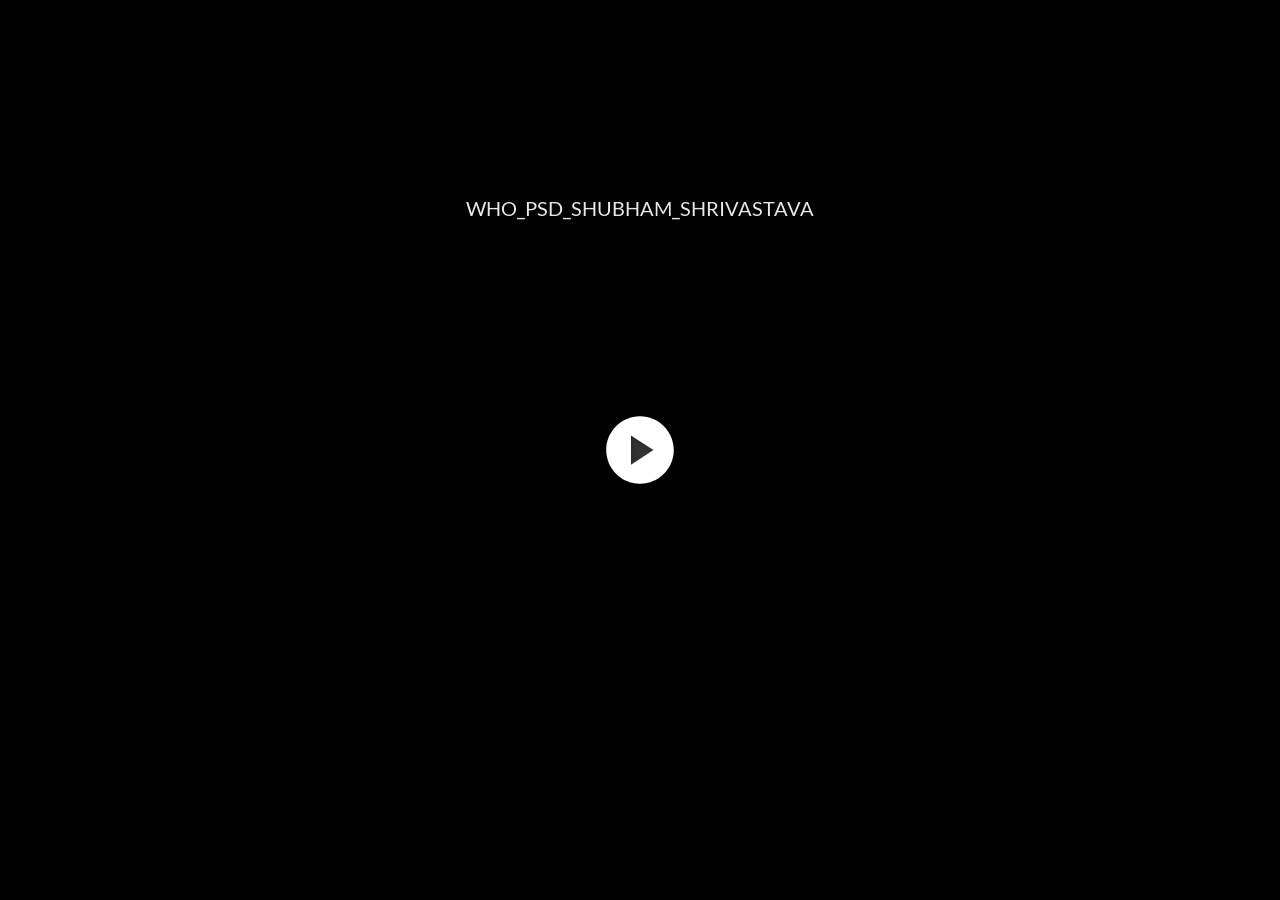
<file: index.html>
<!DOCTYPE html>
<html lang="en-US">
<head>
  <meta charset="utf-8">
  <!-- Created using Storyline 360 - http://www.articulate.com  -->
  <!-- version: 3.50.24832.0 -->
  <title>WHO_PSD_SHUBHAM_SHRIVASTAVA</title>
  <meta http-equiv="x-ua-compatible" content="IE=edge" />
  <meta name="viewport" content="width=device-width, initial-scale=1.0, user-scalable=no, shrink-to-fit=no, minimal-ui" />
  <meta name="apple-mobile-web-app-capable" content="yes" />
  <style>
    html, body { height: 100%; padding: 0; margin: 0 }
    #app { height: 100%; width: 100%; }
  </style>
  
  <script>window.THREE = { };</script>
</head>
<body style="background: #282828" class="cs-HTML theme-unified">
  <!-- 360 -->
  <script>!function(e){function n(e,i){return e.test(i)}function i(e){var i=e||navigator.userAgent,o=i.split("[FBAN");if(void 0!==o[1]&&(i=o[0]),this.apple={phone:n(t,i),ipod:n(d,i),tablet:!n(t,i)&&n(s,i),device:n(t,i)||n(d,i)||n(s,i)},this.amazon={phone:n(h,i),tablet:!n(h,i)&&n(a,i),device:n(h,i)||n(a,i)},this.android={phone:n(h,i)||n(b,i),tablet:!n(h,i)&&!n(b,i)&&(n(a,i)||n(r,i)),device:n(h,i)||n(a,i)||n(b,i)||n(r,i)},this.windows={phone:n(l,i),tablet:n(p,i),device:n(l,i)||n(p,i)},this.other={blackberry:n(f,i),blackberry10:n(u,i),opera:n(c,i),firefox:n(A,i),chrome:n(w,i),device:n(f,i)||n(u,i)||n(c,i)||n(A,i)||n(w,i)},this.seven_inch=n(v,i),this.any=this.apple.device||this.android.device||this.windows.device||this.other.device||this.seven_inch,this.phone=this.apple.phone||this.android.phone||this.windows.phone,this.tablet=this.apple.tablet||this.android.tablet||this.windows.tablet,"undefined"==typeof window)return this}function o(){var e=new i;return e.Class=i,e}var t=/iPhone/i,d=/iPod/i,s=/iPad/i,b=/(?=.*\bAndroid\b)(?=.*\bMobile\b)/i,r=/Android/i,h=/(?=.*\bAndroid\b)(?=.*\bSD4930UR\b)/i,a=/(?=.*\bAndroid\b)(?=.*\b(?:KFOT|KFTT|KFJWI|KFJWA|KFSOWI|KFTHWI|KFTHWA|KFAPWI|KFAPWA|KFARWI|KFASWI|KFSAWI|KFSAWA)\b)/i,l=/IEMobile/i,p=/(?=.*\bWindows\b)(?=.*\bARM\b)/i,f=/BlackBerry/i,u=/BB10/i,c=/Opera Mini/i,w=/(CriOS|Chrome)(?=.*\bMobile\b)/i,A=/(?=.*\bFirefox\b)(?=.*\bMobile\b)/i,v=new RegExp("(?:Nexus 7|BNTV250|Kindle Fire|Silk|GT-P1000)","i");"undefined"!=typeof module&&module.exports&&"undefined"==typeof window?module.exports=i:"undefined"!=typeof module&&module.exports&&"undefined"!=typeof window?module.exports=o():"function"==typeof define&&define.amd?define("isMobile",[],e.isMobile=o()):e.isMobile=o()}(this);
    window.isMobile.apple.tablet = window.isMobile.apple.tablet ||
      (navigator.platform === 'MacIntel' && navigator.maxTouchPoints > 1);
    window.isMobile.apple.device = window.isMobile.apple.device || window.isMobile.apple.tablet;
    window.isMobile.tablet = window.isMobile.tablet || window.isMobile.apple.tablet;
    window.isMobile.any = window.isMobile.any || window.isMobile.apple.tablet;
  </script>

  <div id="focus-sink" aria-hidden="true" tabIndex="-1"></div>

  <div id="preso"></div>
  <script>
    window.DS = {};
    window.globals = {
      DATA_PATH_BASE: '',
      HAS_FRAME: true,
      HAS_SLIDE: true,

      lmsPresent: false,
      tinCanPresent: false,
      cmi5Present: false,
      aoSupport: false,
      scale: 'noscale',
      captureRc: false,
      browserSize: 'optimal',
      bgColor: '#282828',
      features: 'ModernPlayerRefresh,MultipleQuizTracking,TextStyleHyperlinks',
      themeName: 'unified',
      preloaderColor: '#FFFFFF',
      suppressAnalytics: false,
      productChannel: 'stable',
      publishSource: 'storyline',
      aid: 'aid|17ba5456-c6fc-4b98-a2d5-ddac1468d4b0',
      cid: 'fee791e7-aec6-406b-9f7c-eaf74ddaefac',
      playerVersion: '3.50.24832.0',
      maxIosVideoElements: 5,

      
      parseParams: function(qs) {
        if (window.globals.parsedParams != null) {
          return window.globals.parsedParams;
        }
        qs = (qs || window.location.search.substr(1)).split('+').join(' ');
        var params = {},
            tokens,
            re = /[?&]?([^=]+)=([^&]*)/g;

        while (tokens = re.exec(qs)) {
          params[decodeURIComponent(tokens[1]).trim()] =
            decodeURIComponent(tokens[2]).trim();
        }
        window.globals.parsedParams = params;
        return params;
      }

    };

    (function() {

      var classTypes = [ 'desktop', 'mobile', 'phone', 'tablet' ];

      var addDeviceClasses = function(prefix, testObj) {
        var curr, i;
        for (i = 0; i < classTypes.length; i++) {
          curr = classTypes[i];
          if (testObj[curr]) {
            document.body.classList.add(prefix + curr);
          }
        }
      };

      var params = window.globals.parseParams(),
          isDevicePreview = params.devicepreview === '1',
          isPhoneOverride = params.deviceType === 'phone' || (isDevicePreview && params.phone == '1'),
          isTabletOverride = (params.deviceType === 'tablet' || isDevicePreview) && !isPhoneOverride,
          isMobileOverride = isPhoneOverride || isTabletOverride;

      var deviceView = {
        desktop: !window.isMobile.any && !isMobileOverride,
        mobile: window.isMobile.any || isMobileOverride,
        phone: isPhoneOverride || (window.isMobile.phone && !isTabletOverride),
        tablet: isTabletOverride || window.isMobile.tablet
      };

      window.globals.deviceView = deviceView;
      window.isMobile.desktop = !window.isMobile.any;
      window.isMobile.mobile = window.isMobile.any;

      addDeviceClasses('view-', deviceView);

    })();
  </script>
  
  <script src='story_content/user.js' type=text/javascript></script>
  <div class="slide-loader"></div>

  <script type="text/javascript">
    var doc = document, loader = doc.body.querySelector('.slide-loader'); [ 1, 2, 3 ].forEach(function(n) { var d = doc.createElement('div'); d.style.backgroundColor = window.globals.preloaderColor; d.classList.add('mobile-loader-dot'); d.classList.add('dot' + n); loader.appendChild(d); });
  </script>

  <div class="mobile-load-title-overlay" style="display: none">
    <div class="mobile-load-title">WHO_PSD_SHUBHAM_SHRIVASTAVA</div>
  </div>

  <div class="mobile-chrome-warning"></div>

  <script>
    
    if (window.autoSpider && window.vInterfaceObject) {
      document.querySelector('.mobile-load-title-overlay').style.display = 'none';
    }
  </script>

  

  <link rel="stylesheet" href="html5/data/css/output.min.css" data-noprefix />
</body>
<script src="html5/lib/scripts/bootstrapper.min.js"></script>
</html>
</file>
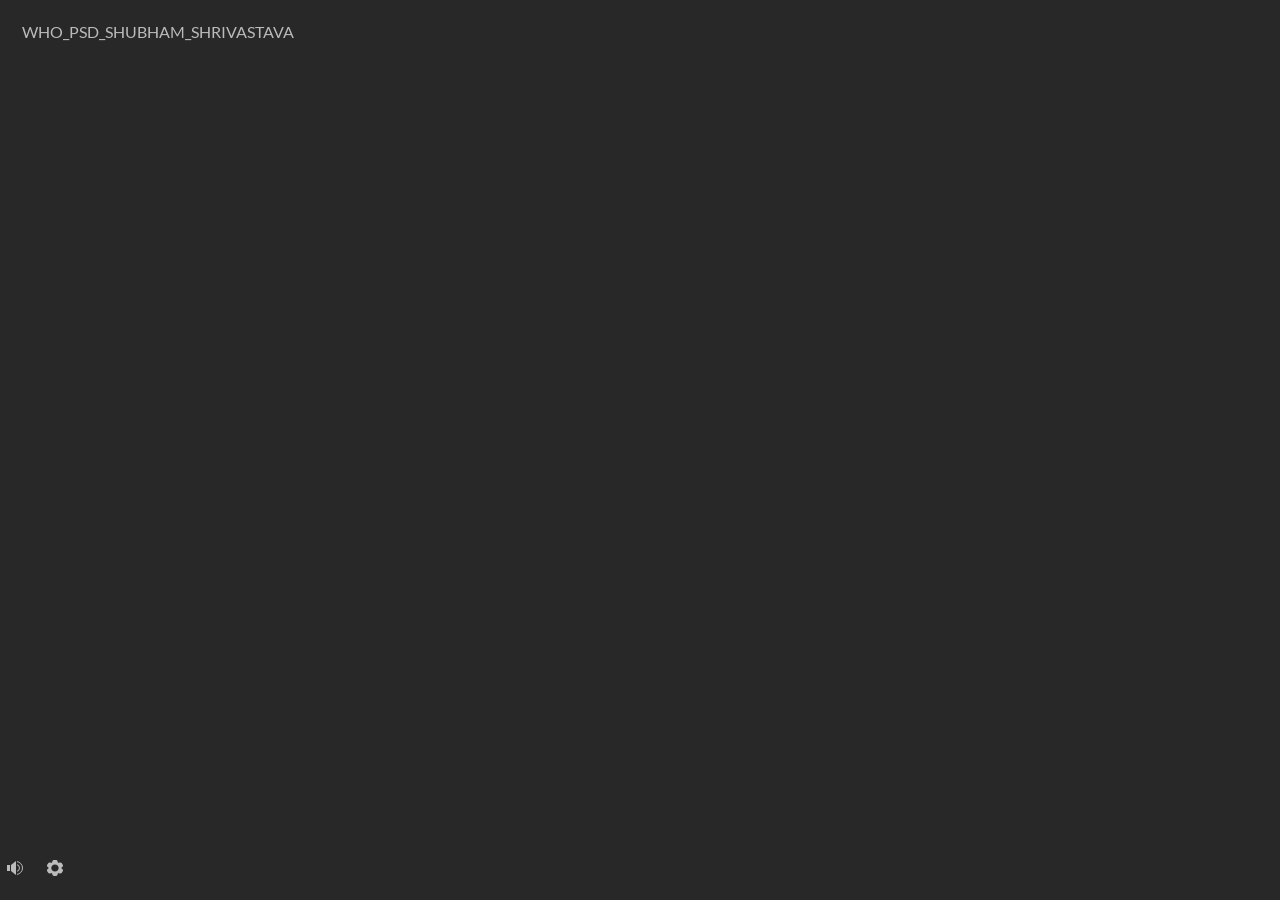
<file: index_lms.html>
<!DOCTYPE html>
<html lang="en-US">
<head>
  <meta charset="utf-8">
  <!-- Created using Storyline 360 - http://www.articulate.com  -->
  <!-- version: 3.50.24832.0 -->
  <title>WHO_PSD_SHUBHAM_SHRIVASTAVA</title>
  <meta http-equiv="x-ua-compatible" content="IE=edge" />
  <meta name="viewport" content="width=device-width, initial-scale=1.0, user-scalable=no, shrink-to-fit=no, minimal-ui" />
  <meta name="apple-mobile-web-app-capable" content="yes" />
  <style>
    html, body { height: 100%; padding: 0; margin: 0 }
    #app { height: 100%; width: 100%; }
  </style>
  <script src="lms/scormdriver.js" charset="utf-8"></script>
  <script>window.THREE = { };</script>
</head>
<body style="background: #282828" class="cs-HTML theme-unified">
  <!-- 360 -->
  <script>!function(e){function n(e,i){return e.test(i)}function i(e){var i=e||navigator.userAgent,o=i.split("[FBAN");if(void 0!==o[1]&&(i=o[0]),this.apple={phone:n(t,i),ipod:n(d,i),tablet:!n(t,i)&&n(s,i),device:n(t,i)||n(d,i)||n(s,i)},this.amazon={phone:n(h,i),tablet:!n(h,i)&&n(a,i),device:n(h,i)||n(a,i)},this.android={phone:n(h,i)||n(b,i),tablet:!n(h,i)&&!n(b,i)&&(n(a,i)||n(r,i)),device:n(h,i)||n(a,i)||n(b,i)||n(r,i)},this.windows={phone:n(l,i),tablet:n(p,i),device:n(l,i)||n(p,i)},this.other={blackberry:n(f,i),blackberry10:n(u,i),opera:n(c,i),firefox:n(A,i),chrome:n(w,i),device:n(f,i)||n(u,i)||n(c,i)||n(A,i)||n(w,i)},this.seven_inch=n(v,i),this.any=this.apple.device||this.android.device||this.windows.device||this.other.device||this.seven_inch,this.phone=this.apple.phone||this.android.phone||this.windows.phone,this.tablet=this.apple.tablet||this.android.tablet||this.windows.tablet,"undefined"==typeof window)return this}function o(){var e=new i;return e.Class=i,e}var t=/iPhone/i,d=/iPod/i,s=/iPad/i,b=/(?=.*\bAndroid\b)(?=.*\bMobile\b)/i,r=/Android/i,h=/(?=.*\bAndroid\b)(?=.*\bSD4930UR\b)/i,a=/(?=.*\bAndroid\b)(?=.*\b(?:KFOT|KFTT|KFJWI|KFJWA|KFSOWI|KFTHWI|KFTHWA|KFAPWI|KFAPWA|KFARWI|KFASWI|KFSAWI|KFSAWA)\b)/i,l=/IEMobile/i,p=/(?=.*\bWindows\b)(?=.*\bARM\b)/i,f=/BlackBerry/i,u=/BB10/i,c=/Opera Mini/i,w=/(CriOS|Chrome)(?=.*\bMobile\b)/i,A=/(?=.*\bFirefox\b)(?=.*\bMobile\b)/i,v=new RegExp("(?:Nexus 7|BNTV250|Kindle Fire|Silk|GT-P1000)","i");"undefined"!=typeof module&&module.exports&&"undefined"==typeof window?module.exports=i:"undefined"!=typeof module&&module.exports&&"undefined"!=typeof window?module.exports=o():"function"==typeof define&&define.amd?define("isMobile",[],e.isMobile=o()):e.isMobile=o()}(this);
    window.isMobile.apple.tablet = window.isMobile.apple.tablet ||
      (navigator.platform === 'MacIntel' && navigator.maxTouchPoints > 1);
    window.isMobile.apple.device = window.isMobile.apple.device || window.isMobile.apple.tablet;
    window.isMobile.tablet = window.isMobile.tablet || window.isMobile.apple.tablet;
    window.isMobile.any = window.isMobile.any || window.isMobile.apple.tablet;
  </script>

  <div id="focus-sink" aria-hidden="true" tabIndex="-1"></div>

  <div id="preso"></div>
  <script>
    window.DS = {};
    window.globals = {
      DATA_PATH_BASE: '',
      HAS_FRAME: true,
      HAS_SLIDE: true,

      lmsPresent: true,
      tinCanPresent: false,
      cmi5Present: false,
      aoSupport: false,
      scale: 'noscale',
      captureRc: false,
      browserSize: 'optimal',
      bgColor: '#282828',
      features: 'ModernPlayerRefresh,MultipleQuizTracking,TextStyleHyperlinks',
      themeName: 'unified',
      preloaderColor: '#FFFFFF',
      suppressAnalytics: false,
      productChannel: 'stable',
      publishSource: 'storyline',
      aid: 'aid|17ba5456-c6fc-4b98-a2d5-ddac1468d4b0',
      cid: 'fee791e7-aec6-406b-9f7c-eaf74ddaefac',
      playerVersion: '3.50.24832.0',
      maxIosVideoElements: 5,

      
      parseParams: function(qs) {
        if (window.globals.parsedParams != null) {
          return window.globals.parsedParams;
        }
        qs = (qs || window.location.search.substr(1)).split('+').join(' ');
        var params = {},
            tokens,
            re = /[?&]?([^=]+)=([^&]*)/g;

        while (tokens = re.exec(qs)) {
          params[decodeURIComponent(tokens[1]).trim()] =
            decodeURIComponent(tokens[2]).trim();
        }
        window.globals.parsedParams = params;
        return params;
      }

    };

    (function() {

      var classTypes = [ 'desktop', 'mobile', 'phone', 'tablet' ];

      var addDeviceClasses = function(prefix, testObj) {
        var curr, i;
        for (i = 0; i < classTypes.length; i++) {
          curr = classTypes[i];
          if (testObj[curr]) {
            document.body.classList.add(prefix + curr);
          }
        }
      };

      var params = window.globals.parseParams(),
          isDevicePreview = params.devicepreview === '1',
          isPhoneOverride = params.deviceType === 'phone' || (isDevicePreview && params.phone == '1'),
          isTabletOverride = (params.deviceType === 'tablet' || isDevicePreview) && !isPhoneOverride,
          isMobileOverride = isPhoneOverride || isTabletOverride;

      var deviceView = {
        desktop: !window.isMobile.any && !isMobileOverride,
        mobile: window.isMobile.any || isMobileOverride,
        phone: isPhoneOverride || (window.isMobile.phone && !isTabletOverride),
        tablet: isTabletOverride || window.isMobile.tablet
      };

      window.globals.deviceView = deviceView;
      window.isMobile.desktop = !window.isMobile.any;
      window.isMobile.mobile = window.isMobile.any;

      addDeviceClasses('view-', deviceView);

    })();
  </script>
  
  <script src='story_content/user.js' type=text/javascript></script>
  <div class="slide-loader"></div>

  <script type="text/javascript">
    var doc = document, loader = doc.body.querySelector('.slide-loader'); [ 1, 2, 3 ].forEach(function(n) { var d = doc.createElement('div'); d.style.backgroundColor = window.globals.preloaderColor; d.classList.add('mobile-loader-dot'); d.classList.add('dot' + n); loader.appendChild(d); });
  </script>

  <div class="mobile-load-title-overlay" style="display: none">
    <div class="mobile-load-title">WHO_PSD_SHUBHAM_SHRIVASTAVA</div>
  </div>

  <div class="mobile-chrome-warning"></div>

  <script>
    
    if (window.autoSpider && window.vInterfaceObject) {
      document.querySelector('.mobile-load-title-overlay').style.display = 'none';
    }
  </script>

  

  <link rel="stylesheet" href="html5/data/css/output.min.css" data-noprefix />
</body>
<script src="html5/lib/scripts/bootstrapper.min.js"></script>
</html>
</file>
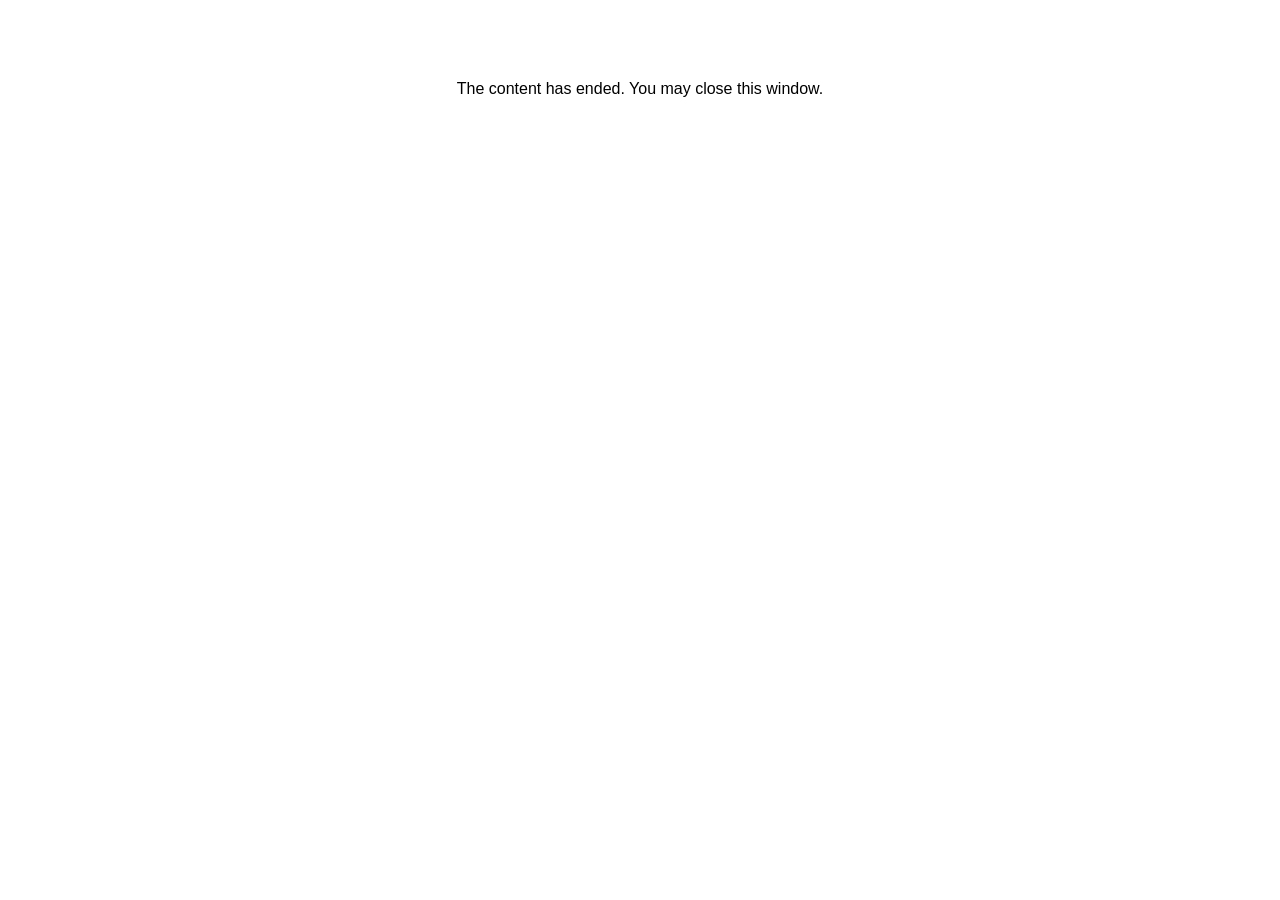
<file: lms/goodbye.html>
<html><body bgcolor="#ffffff">
<center>
<br><br><br><br><font face="Lato, articulate, tahoma, arial" size="3" color: "#333333">
The content has ended. You may close this window.
</font>
</center>
</body></html>
</file>
<file: html5/data/css/output.min.css>
@font-face {
  font-family: 'LatoBold Charset1_ BoldF7967480';
  src: url('[data-uri]');
  font-style: normal;
  font-weight: normal;
}
@font-face {
  font-family: 'Lato Charset1_ 6khFLY0T9C74FC4F';
  src: url('[data-uri]');
  font-style: normal;
  font-weight: normal;
}
@font-face {
  font-family: 'Open SansBold CharsBoldF6806261';
  src: url('[data-uri]');
  font-style: normal;
  font-weight: normal;
}
@font-face {
  font-family: 'Open Sans Charset1_ 65PA922A175';
  src: url('[data-uri]');
  font-style: normal;
  font-weight: normal;
}
@font-face {
  font-family: 'Open Sans Charset0_v9TY33EDE6F2';
  src: url('[data-uri]');
  font-style: normal;
  font-weight: normal;
}
@font-face {
  font-family: 'Open SansBold CharsBoldE47A47C6';
  src: url('[data-uri]');
  font-style: normal;
  font-weight: normal;
}
.cs-HTML {
  background: rgba(40, 40, 40, 1);
}
.cs-npnxnanbnsnfns00000000101 .cs-infopanel  {
  box-shadow: 0 1px 0 rgba(0, 0, 0, 0);
  background: rgba(255, 255, 255, 1);
}
.cs-npnxnanbnsnfns00000000101 .cs-infopanel .cs-link {
  color: rgba(186, 187, 186, 1);
}
.cs-npnxnanbnsnfns00000000101 .cs-infopanel .cs-link:hover {
  color: rgba(255, 255, 255, 1);
}
.cs-npnxnanbnsnfns00000000101 .cs-infopanel .cs-name {
  color: rgba(68, 68, 68, 1);
}
.cs-npnxnanbnsnfns00000000101 .cs-infopanel .cs-title {
  color: rgba(153, 153, 153, 1);
}
.cs-npnxnanbnsnfns00000000101 .cs-infopanelpopup  {
  box-shadow: 0 1px 0 rgba(0, 0, 0, 0);
  background: rgba(0, 0, 0, 0);
}
.cs-npnxnanbnsnfns00000000101 .cs-infopanelpopup .cs-link {
  color: rgba(255, 0, 0, 1);
}
.cs-npnxnanbnsnfns00000000101 .cs-infopanelpopup .cs-link:hover {
  color: rgba(255, 255, 255, 1);
}
.cs-npnxnanbnsnfns00000000101 .cs-infopanelpopup .cs-name {
  color: rgba(255, 255, 255, 1);
}
.cs-npnxnanbnsnfns00000000101 .cs-infopanelpopup .cs-bio {
  color: rgba(186, 187, 186, 1);
}
.cs-npnxnanbnsnfns00000000101 .cs-timer  {
  color: rgba(186, 187, 186, 1);
}
.cs-npnxnanbnsnfns00000000101 .cs-duration stop:first-child {
  stop-color: rgba(60, 60, 60, 1);
}
.cs-npnxnanbnsnfns00000000101 .cs-duration stop:last-child {
  stop-color: rgba(60, 60, 60, 1);
}
.cs-npnxnanbnsnfns00000000101 .cs-elapsed stop:first-child {
  stop-color: rgba(254, 227, 71, 1);
}
.cs-npnxnanbnsnfns00000000101 .cs-elapsed stop:last-child {
  stop-color: rgba(254, 227, 71, 1);
}
.cs-npnxnanbnsnfns00000000101 .cs-timer .cs-pie .cs-innerstroke {
  stroke: rgba(199, 199, 199, 1);
}
.cs-npnxnanbnsnfns00000000101 .cs-timer .cs-pie .cs-innerborder {
  stroke: rgba(255, 255, 255, 1);
}
.cs-npnxnanbnsnfns00000000101 .cs-window  {
  box-shadow: 0 8px 5px rgba(0, 0, 0, 0.2);
  border-color: rgba(49, 99, 0, 0);
  background: rgba(33, 33, 33, 1);
  color: rgba(248, 248, 248, 1);
}
.cs-npnxnanbnsnfns00000000101 .cs-window .cs-diva {
  border-color: rgba(78, 78, 78, 1);
}
.cs-npnxnanbnsnfns00000000101 .cs-window .cs-divb {
  border-color: rgba(78, 78, 78, 0);
}
.cs-npnxnanbnsnfns00000000101 .cs-editor .cs-editor-slide {
  color: rgba(226, 226, 226, 1);
}
.cs-npnxnanbnsnfns00000000101 .cs-editor .cs-editor-html {
  color: rgba(186, 187, 186, 1);
}
.cs-npnxnanbnsnfns00000000101 .cs-editor .cs-editor-button {
  text-shadow: 0 1px 0 rgba(0, 0, 0, 0);
  color: rgba(255, 255, 255, 1);
  border-color: rgba(211, 211, 211, 1);
  background: rgba(34, 34, 34, 1);
}
.cs-npnxnanbnsnfns00000000101 .cs-editor .cs-editor-button:hover {
  background: rgba(68, 68, 68, 1);
}
.cs-npnxnanbnsnfns00000000101 .cs-editor .cs-editor-button:active {
  background: rgba(68, 68, 68, 1);
}
.cs-npnxnanbnsnfns00000000101 .cs-listitem  {
  color: rgba(186, 187, 186, 1);
  border-color: none;
  border: 1px solid transparent;
}
.cs-npnxnanbnsnfns00000000101 .cs-listitem:hover {
  background: rgba(255, 255, 255, 0.06);
  border-color: rgba(108, 108, 108, 1) !important;
  border-width: 1px;
  border-radius: 2px;
  border-style: solid;
  box-sizing: border-box;
}
.cs-npnxnanbnsnfns00000000101 .cs-listitem.hover {
  background: rgba(255, 255, 255, 0.06);
  border-color: rgba(108, 108, 108, 1) !important;
  border-width: 1px;
  border-radius: 2px;
  border-style: solid;
  box-sizing: border-box;
}
.cs-npnxnanbnsnfns00000000101 .cs-glossary  {
  color: rgba(186, 187, 186, 1);
}
.cs-npnxnanbnsnfns00000000101 .cs-glossary .cs-scrolling-panel {
  background: rgba(0, 0, 0, 0);
}
.cs-npnxnanbnsnfns00000000101 .cs-glossary .cs-term.cs-selected .cs-choice-list-trigger {
  color: rgba(255, 255, 255, 1);
  background: rgba(255, 255, 255, 1);
}
.cs-npnxnanbnsnfns00000000101 .cs-glossary .cs-term.cs-selected .cs-choice-list-trigger:focus {
  color: rgba(255, 255, 255, 1);
  background: rgba(255, 255, 255, 1);
}
.cs-npnxnanbnsnfns00000000101 .cs-glossary .cs-term:hover .cs-choice-list-trigger {
  background: rgba(186, 187, 186, 1);
}
.cs-npnxnanbnsnfns00000000101 .cs-glossary .cs-term.hover .cs-choice-list-trigger {
  background: rgba(186, 187, 186, 1);
}
.cs-npnxnanbnsnfns00000000101 .cs-glossary .cs-term .cs-choice-list-trigger:focus {
  background: rgba(186, 187, 186, 1);
}
.cs-npnxnanbnsnfns00000000101 .cs-glossary .cs-diva {
  border-color: rgba(0, 0, 0, 0);
}
.cs-npnxnanbnsnfns00000000101 .cs-glossary .cs-divb {
  border-color: rgba(0, 0, 0, 0);
}
.cs-npnxnanbnsnfns00000000101 .cs-glossary .cs-divc {
  border-color: rgba(0, 0, 0, 0);
}
.cs-npnxnanbnsnfns00000000101 .cs-glossary .cs-heading {
  color: rgba(248, 248, 248, 1);
  font-weight: 700;
}
.note-content p span {
  color: rgba(186, 187, 186, 1);
  line-height: 1.4em;
  font-size: 103.769%;
}
.cs-npnxnanbnsnfns00000000101 .cs-resource .cs-separator {
  border-color: rgba(0, 0, 0, 0);
}
.cs-npnxnanbnsnfns00000000101 .cs-outline  {
  color: rgba(45, 45, 45, 1);
}
.cs-npnxnanbnsnfns00000000101 .cs-outline .cs-diva {
  border-color: rgba(0, 0, 0, 0);
}
.cs-npnxnanbnsnfns00000000101 .cs-outline .cs-divb {
  border-color: rgba(0, 0, 0, 0);
}
.cs-npnxnanbnsnfns00000000101 .cs-outline .cs-divc {
  border-color: rgba(0, 0, 0, 0);
}
.cs-npnxnanbnsnfns00000000101 .cs-outline .cs-search-filter:hover {
  color: rgba(0, 0, 0, 0);
}
.cs-npnxnanbnsnfns00000000101 .cs-outline .cs-search-filter.hover {
  color: rgba(0, 0, 0, 0);
}
.cs-npnxnanbnsnfns00000000101 .cs-transcript  {
  color: rgba(255, 255, 255, 1);
}
.cs-npnxnanbnsnfns00000000101 .cs-transcript .cs-div {
  border-color: rgba(0, 0, 0, 0);
}
.cs-npnxnanbnsnfns00000000101 .cs-tabs:not(.topmenu-item) {
  color: rgba(248, 248, 248, 1);
  font-weight: 700;
}
.cs-npnxnanbnsnfns00000000101 .cs-tabs .cs-inner-button:not(.topmenu-item) {
  text-shadow: 0 1px 0 rgba(0, 0, 0, 0);
}
.cs-npnxnanbnsnfns00000000101 .cs-tabs:hover:not(.topmenu-item) {
  color: rgba(248, 248, 248, 1);
}
.cs-npnxnanbnsnfns00000000101 .cs-tabs.cs-selected {
  background: rgba(0, 0, 0, 0);
  color: rgba(248, 248, 248, 1);
}
.cs-npnxnanbnsnfns00000000101 .cs-seekcontrol  {
  background: rgba(0, 0, 0, 0);
  border-color: rgba(0, 0, 0, 0);
}
.cs-npnxnanbnsnfns00000000101 .cs-seekcontrol .cs-button:hover .cs-icon {
  fill: rgba(255, 255, 255, 1);
}
.cs-npnxnanbnsnfns00000000101 .cs-seekcontrol .cs-button.hover .cs-icon {
  fill: rgba(255, 255, 255, 1);
}
.cs-npnxnanbnsnfns00000000101 .cs-seekcontrol .cs-button .cs-icon-shadow {
  fill: rgba(0, 0, 0, 0);
}
.cs-npnxnanbnsnfns00000000101 .cs-seekcontrol .cs-button .cs-icon {
  fill: rgba(180, 180, 180, 1);
}
.cs-npnxnanbnsnfns00000000101 .cs-seekcontrol .cs-seek .cs-fill {
  background: rgba(255, 255, 255, 0.6);
}
.cs-npnxnanbnsnfns00000000101 .cs-seekcontrol .cs-seek {
  background: rgba(108, 108, 108, 1);
  border-color: rgba(0, 0, 0, 0);
}
.cs-npnxnanbnsnfns00000000101 .cs-searchinput .cs-input {
  color: rgba(186, 187, 186, 1);
  border-color: rgba(0, 0, 0, 0);
  background: rgba(255, 255, 255, 0.06);
}
.cs-npnxnanbnsnfns00000000101 .cs-searchinput .cs-input:focus {
  color: rgba(248, 248, 248, 1);
  background: rgba(41, 41, 41, 1);
}
.cs-npnxnanbnsnfns00000000101 .cs-searchinput .cs-input:hover {
  box-shadow: inset 0 0 1px 0 rgba(69, 126, 19, 0);
}
.cs-npnxnanbnsnfns00000000101 .cs-searchinput .cs-input.hover {
  box-shadow: inset 0 0 1px 0 rgba(69, 126, 19, 0);
}
.cs-npnxnanbnsnfns00000000101 .cs-searchinput .cs-button .cs-icon {
  fill: rgba(186, 187, 186, 1);
}
.cs-npnxnanbnsnfns00000000101 .cs-searchinput .cs-button:hover {
  fill: rgba(63, 133, 0, 1);
}
.cs-npnxnanbnsnfns00000000101 .cs-searchinput .cs-button.hover {
  fill: rgba(63, 133, 0, 1);
}
.cs-npnxnanbnsnfns00000000101 .cs-menu  {
  box-shadow: 0 1px 0 rgba(0, 0, 0, 0);
  background: rgba(33, 33, 33, 1);
}
.cs-npnxnanbnsnfns00000000101 .cs-topmenu-item.active .cs-tab {
  background: rgba(33, 33, 33, 1);
}
.cs-npnxnanbnsnfns00000000101 .cs-logo  {
  box-shadow: 0 1px 0 rgba(37, 75, 0, 1);
  background: rgba(255, 255, 255, 0);
}
.cs-npnxnanbnsnfns00000000101 .cs-checkbox  {
  color: rgba(255, 255, 255, 1);
}
.cs-npnxnanbnsnfns00000000101 .cs-checkbox:hover {
  border-color: rgba(175, 221, 130, 1);
}
.cs-npnxnanbnsnfns00000000101 .cs-checkbox.hover {
  border-color: rgba(175, 221, 130, 1);
}
.cs-npnxnanbnsnfns00000000101 .cs-checkbox .cs-box {
  color: rgba(255, 255, 255, 1);
  border-color: rgba(42, 83, 0, 1);
}
.cs-npnxnanbnsnfns00000000101 .cs-checkbox .cs-box:checked::after {
  color: rgba(43, 196, 0, 1);
}
.cs-npnxnanbnsnfns00000000101 .cs-button  {
  text-shadow: 0 1px 0 rgba(0, 0, 0, 0);
  color: rgba(186, 187, 186, 1);
  border-color: rgba(0, 0, 0, 0);
  background: rgba(0, 0, 0, 0);
  box-shadow: 0 1px 0 rgba(0, 0, 0, 0);
}
.cs-npnxnanbnsnfns00000000101 .cs-button .cs-icon {
  fill: rgba(186, 187, 186, 1);
}
.cs-npnxnanbnsnfns00000000101 .cs-button .cs-icon-shadow {
  fill: rgba(0, 0, 0, 0);
}
.cs-npnxnanbnsnfns00000000101 .cs-button:hover {
  background: rgba(248, 248, 248, 1);
}
.cs-npnxnanbnsnfns00000000101 .cs-button.hover {
  background: rgba(248, 248, 248, 1);
}
.cs-npnxnanbnsnfns00000000101 .cs-button:active {
  background: rgba(0, 0, 0, 0);
}
.cs-npnxnanbnsnfns00000000101 .cs-button.cs-disabled:hover {
  background: rgba(0, 0, 0, 0);
}
.cs-npnxnanbnsnfns00000000101 .cs-button.cs-disabled.hover {
  background: rgba(0, 0, 0, 0);
}
.cs-npnxnanbnsnfns00000000101 .cs-button.cs-disabled:active {
  background: rgba(0, 0, 0, 0);
}
.cs-npnxnanbnsnfns00000000101 .cs-button.cs-volume:hover {
  background: rgba(0, 0, 0, 0);
}
.cs-npnxnanbnsnfns00000000101 .cs-button.cs-volume.hover {
  background: rgba(0, 0, 0, 0);
}
.cs-npnxnanbnsnfns00000000101 .cs-button.cs-volume:active {
  background: rgba(0, 0, 0, 0);
}
.cs-npnxnanbnsnfns00000000101.cs-base  {
  color: rgba(186, 187, 186, 1);
  border-color: rgba(40, 40, 40, 1);
  background: rgba(40, 40, 40, 1);
}
.cs-npnxnanbnsnfns00000000101.cs-base .cs-separator .cs-diva {
  background: rgba(69, 69, 69, 1);
}
.cs-npnxnanbnsnfns00000000101.cs-base .cs-separator .cs-divb {
  background: rgba(0, 0, 0, 0);
}
.cs-npnxnanbnsnfns00000000101.cs-base .cs-topmenu-item.active .cs-tab {
  border-color: rgba(69, 69, 69, 1);
}
.cs-npnxnanbnsnfns00000000101.cs-base .cs-topmenu-item.active .cs-panel {
  border-color: rgba(69, 69, 69, 1);
}
.cs-npnxnanbnsnfns00000000101.cs-base .cs-left {
  background: rgba(33, 33, 33, 1);
}
.cs-npnxnanbnsnfns00000000101.cs-base .cs-area-primary .cs-slide-container {
  background: rgba(40, 40, 40, 1);
}
.cs-npnxnanbnsnfns00000000101.cs-base.cs-custom-theme .cs-brandhighlight-bg {
  background: rgba(79, 189, 244, 1) !important;
}
.cs-npnxnanbnsnfns00000000101.cs-base.cs-custom-theme .cs-brandhighlight-secondary-bg {
  background: rgba(255, 255, 255, 1) !important;
}
.cs-npnxnanbnsnfns00000000101.cs-base.cs-custom-theme .cs-brandhighlight-border {
  border-color: rgba(79, 189, 244, 1) !important;
}
.cs-npnxnanbnsnfns00000000101.cs-base.cs-custom-theme .cs-brandhighlight-text {
  color: rgba(79, 189, 244, 1) !important;
}
.cs-npnxnanbnsnfns00000000101.cs-base.cs-custom-theme .cs-brandhighlight-fill {
  fill: rgba(79, 189, 244, 1) !important;
}
.cs-npnxnanbnsnfns00000000101.cs-base.cs-custom-theme .cs-listitem.cs-selected {
  background-color: rgba(255, 255, 255, 0.06) !important;
}
.cs-npnxnanbnsnfns00000000101 .cs-volume::-moz-range-thumb {
  border-color: rgba(43, 85, 0, 1);
  box-shadow: inset 0 0 1px 0 rgba(43, 85, 0, 1);
  background: rgba(255, 255, 255, 1);
}
.cs-npnxnanbnsnfns00000000101 .cs-volume::-ms-thumb {
  border-color: rgba(43, 85, 0, 1);
  box-shadow: inset 0 0 1px 0 rgba(43, 85, 0, 1);
  background: rgba(255, 255, 255, 1);
}
.cs-npnxnanbnsnfns00000000101 .cs-volume::-webkit-slider-thumb {
  border-color: rgba(43, 85, 0, 1);
  box-shadow: inset 0 0 1px 0 rgba(43, 85, 0, 1);
  background: rgba(255, 255, 255, 1);
}
.cs-npnxnanbnsnfns00000000101 .cs-volume::-moz-range-track {
  border-color: rgba(66, 140, 1, 1);
  background: rgba(108, 108, 108, 1);
}
.cs-npnxnanbnsnfns00000000101 .cs-volume::-ms-track {
  border-color: rgba(66, 140, 1, 1);
  background: rgba(108, 108, 108, 1);
}
.cs-npnxnanbnsnfns00000000101 .cs-volume::-webkit-slider-runnable-track {
  border-color: rgba(66, 140, 1, 1);
  background: rgba(108, 108, 108, 1);
}
body.show-focus .tab-focus-box {
  border-color: rgba(255, 255, 0, 1);
}
.skipnav {
  border-color: rgba(255, 255, 0, 1);
}
.cs-npnxnanbnsnfns00000000101 .cs-listitem:hover {
  color: none;
}
.cs-npnxnanbnsnfns00000000101 .cs-listitem.hover {
  color: none;
}
.cs-npnxnanbnsnfns00000000101 .cs-listitem.cs-viewed {
  color: #BABBBA;
}
.cs-npnxnanbnsnfns00000000101 .cs-listitem {
  color: #BABBBA;
}
.cs-npnxnanbnsnfns00000000101 .cs-listitem:hover .cs-icon-carrot * {
  fill: none;
}
.cs-npnxnanbnsnfns00000000101 .cs-listitem.hover .cs-icon-carrot * {
  fill: none;
}
.cs-npnxnanbnsnfns00000000101 .cs-listitem .cs-icon-carrot {
  color: none;
  top: calc(3px);
}
.cs-npnxnanbnsnfns00000000101 .cs-listitem .cs-icon-carrot .cs-shadow {
  color: #F8F8F8;
}
.cs-npnxnanbnsnfns00000000101 .item-collapsible .is-scene {
  color: #F8F8F8 !important;
  font-weight: 700;
}
.cs-npnxnanbnsnfns00000000101 .is-scene .cs-icon-carrot * {
  color: #F8F8F8 !important;
  font-weight: 700;
}
.cs-npnxnanbnsnfns00000000101 .is-scene:not(.outline-links-collapse) > a {
  color: #F8F8F8;
}
.cs-npnxnanbnsnfns00000000101 .is-scene:not(.outline-links-collapse) .cs-icon-carrot * {
  fill: none !important;
  color: #F8F8F8 !important;
}
.cs-npnxnanbnsnfns00000000101 .tabs, .cs-npnxnanbnsnfns00000000101 .cs-logo {
  border-bottom: 1px solid rgba(108, 108, 108, 1);
}
.cs-npnxnanbnsnfns00000000101 .area-secondary-wrapper:after {
  background-image: url('[data-uri]');
  background-size: 100%;
}
.cs-npnxnanbnsnfns00000000101 .panel-footer {
  background: #212121;
}
.cs-npnxnanbnsnfns00000000101 #outline-search {
  background: rgba(255, 255, 255, 0.06);
  border-color: rgba(108, 108, 108, 1);
  border-width: 1px;
  border-style: solid;
}
.cs-npnxnanbnsnfns00000000101 .topmenu-panel #outline-search {
  background: #545454;
}
.cs-npnxnanbnsnfns00000000101 .search-icon circle, .cs-npnxnanbnsnfns00000000101 .search-icon path {
  stroke: #BABBBA;
}
.cs-npnxnanbnsnfns00000000101 #outline-search input[type   =search] {
  color: #F8F8F8;
}
.cs-npnxnanbnsnfns00000000101 #outline-search ::-webkit-input-placeholder {
  color: #BABBBA !important;
}
.cs-npnxnanbnsnfns00000000101 #outline-search :-ms-input-placeholder {
  color: #BABBBA !important;
}
.cs-npnxnanbnsnfns00000000101 #outline-search ::-moz-placeholder {
  color: #BABBBA !important;
  opacity: 1;
}
.cs-npnxnanbnsnfns00000000101 .cs-topmenu-item.active, body:not(.is-touchable-tablet) .cs-npnxnanbnsnfns00000000101 .cs-topmenu-item:hover {
  color: #F8F8F8;
}
.cs-npnxnanbnsnfns00000000101 .cs-topmenu-item.button-tapped {
  color: #F8F8F8;
}
.cs-npnxnanbnsnfns00000000101 .cs-topmenu-item.active .cs-tab, .cs-npnxnanbnsnfns00000000101 .cs-topmenu-item .cs-tab {
  background: transparent !important;
  border: none !important;
}
.cs-npnxnanbnsnfns00000000101 .top-tabs-drop-icon div {
  background: #BABBBA;
}
.cs-npnxnanbnsnfns00000000101 .cs-panel.topmenu-panel .panel-content, .cs-npnxnanbnsnfns00000000101 .top-tabs-drop {
  background: #212121;
}
.cs-npnxnanbnsnfns00000000101 .cs-topmenu-item.active .cs-panel {
  background: #212121;
}
.cs-npnxnanbnsnfns00000000101 .cs-menu.topmenu-panel, .cs-npnxnanbnsnfns00000000101 .top-tabs-drop {
  border: 1px solid rgba(69, 69, 69, 1) !important;
  border-radius: 3px;
}
.cs-npnxnanbnsnfns00000000101 .resources .resources-list a:hover {
  background: rgba(255, 255, 255, 0.06);
}
body:not(.is-touchable-tablet) .cs-npnxnanbnsnfns00000000101 .resources .resources-list a:hover {
  background: rgba(255, 255, 255, 0.06);
}
.cs-npnxnanbnsnfns00000000101 .resources .resources-list a.hover {
  background: rgba(255, 255, 255, 0.06);
}
body:not(.is-touchable-tablet) .cs-npnxnanbnsnfns00000000101 .resources .resources-list a.hover {
  background: rgba(255, 255, 255, 0.06);
}
.cs-npnxnanbnsnfns00000000101 .resources .resources-list a.button-tapped {
  background: rgba(255, 255, 255, 0.06);
}
.cs-npnxnanbnsnfns00000000101 .cs-icon path, .cs-npnxnanbnsnfns00000000101 .cs-icon rect, .cs-npnxnanbnsnfns00000000101 .cs-icon polygon, .cs-npnxnanbnsnfns00000000101 .menu-icon-wrapper.menu-icon-wrapper-hover path {
  fill: #BABBBA;
}
.cs-npnxnanbnsnfns00000000101 .cs-icon .icon-stroke-only {
  fill: none !important;
  stroke: #BABBBA !important;
}
body:not(.is-touchable-tablet) .cs-npnxnanbnsnfns00000000101 .cs-button:hover .cs-icon path, body:not(.is-touchable-tablet) .cs-npnxnanbnsnfns00000000101 .cs-button:hover .cs-icon rect, body:not(.is-touchable-tablet) .cs-npnxnanbnsnfns00000000101 .cs-button:hover .cs-icon polygon {
  fill: #F8F8F8;
}
body:not(.is-touchable-tablet) .cs-npnxnanbnsnfns00000000101 .cs-tabs:hover .search-icon circle, body:not(.is-touchable-tablet) .cs-npnxnanbnsnfns00000000101 .cs-tabs:hover .search-icon path {
  stroke: #F8F8F8;
}
.cs-npnxnanbnsnfns00000000101 .cs-button.button-tapped .cs-icon path, .cs-npnxnanbnsnfns00000000101 .cs-button.button-tapped .cs-icon rect, .cs-npnxnanbnsnfns00000000101 .cs-button.button-tapped .cs-icon polygon {
  fill: #F8F8F8;
}
body:not(.is-touchable-tablet) .cs-npnxnanbnsnfns00000000101 .cs-button:hover .cs-icon .icon-stroke-only {
  fill: none !important;
  stroke: #F8F8F8 !important;
}
.cs-npnxnanbnsnfns00000000101 .cs-button:button-tapped .cs-icon .icon-stroke-only {
  fill: none !important;
  stroke: #F8F8F8 !important;
}
.cs-npnxnanbnsnfns00000000101 .menu-icon-wrapper.menu-icon-wrapper-hover svg path {
  fill: #F8F8F8;
}
.floating-sidebar:not(.sidebar-closed) .cs-npnxnanbnsnfns00000000101 #hamburger .menu-icon-wrapper svg path {
  fill: #BABBBA;
}
.floating-sidebar:not(.sidebar-closed) .cs-npnxnanbnsnfns00000000101 #hamburger .menu-icon-wrapper.menu-icon-wrapper-hover svg path {
  fill: #F8F8F8;
}
.cs-npnxnanbnsnfns00000000101 .volume .btn:before {
  background-image: url('[data-uri]');
}
.cs-npnxnanbnsnfns00000000101 .volume-track {
  background: #6C6C6C;
}
.cs-npnxnanbnsnfns00000000101 .volume-icon circle {
  stroke: #BABBBA;
}
.cs-npnxnanbnsnfns00000000101 .cs-settings > .settings-panel {
  background: #212121;
  border: 1px solid rgba(69, 69, 69, 1) !important;
  border-radius: 3px;
}
.cs-npnxnanbnsnfns00000000101 .cs-settings > .panel-down-arrow {
  fill: #212121;
}
.cs-npnxnanbnsnfns00000000101 .switch-toggle .border {
  stroke: #7C7C7C;
}
.cs-npnxnanbnsnfns00000000101 .switch-toggle .thumb-off .thumb {
  fill: #A2A2A2;
}
.cs-npnxnanbnsnfns00000000101 .switch-toggle .thumb-on .track {
  fill: rgba(79, 189, 244, 1);
}
.cs-npnxnanbnsnfns00000000101 .switch-toggle .thumb-off .track {
  fill: rgba(255, 255, 255, 0.1);
}
.cs-npnxnanbnsnfns00000000101 .switch-label {
  color: #BABBBA;
}
.cs-npnxnanbnsnfns00000000101 .cs-panel .scrollarea-btn:after {
  background: rgba(179, 180, 179, 0.75);
}
.scrollarea-scrollbar:before {
  background: transparent;
}
.scrollarea-scrollbar:hover .scrollarea-btn:after, .scrollarea-scrollbar.highlight-scrollbar .scrollarea-btn:after {
  background: rgba(179, 180, 179, 0.75);
}
.floating-sidebar .sidebar-overlay {
  background: rgba(0, 0, 0, 0.85);
}
.cs-npnxnanbnsnfns00000000101 .overlay-message {
  background: rgba(0, 0, 0, 0.85);
}
.cs-npnxnanbnsnfns00000000101 .top-ui-bg, .cs-npnxnanbnsnfns00000000101 .bottom-ui-bg, .cs-npnxnanbnsnfns00000000101 .right-ui-bg, .cs-npnxnanbnsnfns00000000101 .left-ui-bg {
  background: rgba(40, 40, 40, 0.8);
}
.cs-npnxnanbnsnfns00000000101 .circle-progress-bg {
  fill: #282828;
}
.cs-npnxnanbnsnfns00000000101 .circle-progress-well {
  fill: #6C6C6C;
}
.cs-npnxnanbnsnfns00000000101 .circle-progress-pie {
  stroke: #6C6C6C;
}
.cs-npnxnanbnsnfns00000000101 .lightbox .option-pane {
  background: rgba(40, 40, 40, 0.8);
}
.cs-npnxnanbnsnfns00000000101 .lightbox .option-pane:before {
  background: #282828;
}
.cs-npnxnanbnsnfns00000000101 .message-window {
  background: #212121;
  border: 1px solid rgba(69, 69, 69, 1) !important;
  border-radius: 3px;
}
.cs-npnxnanbnsnfns00000000101 .message-window-header p, .cs-npnxnanbnsnfns00000000101 .message-window-text {
  color: #F8F8F8;
}
.cs-npnxnanbnsnfns00000000101 .message-window-header p {
  border-bottom: 1px solid rgba(69, 69, 69, 1);
}
.cs-npnxnanbnsnfns00000000101 .message-window button.slide-object-button {
  border: 1px solid rgba(108, 108, 108, 1) !important;
}
.cs-npnxnanbnsnfns00000000101 .message-window button.slide-object-button:hover {
  background: rgba(255, 255, 255, 0.06) !important;
}
.message-window .slide-object-button tspan, .message-window .slide-object-button-text tspan {
  fill: #F8F8F8 !important;
}
body:not(.is-touchable-tablet) .cs-npnxnanbnsnfns00000000101 .cs-button:hover .text {
  color: #F8F8F8;
}
.cs-npnxnanbnsnfns00000000101 .cs-button.button-tapped .text {
  color: #F8F8F8;
}
.cs-npnxnanbnsnfns00000000101.cs-base {
  background: #282828;
}
.cs-npnxnanbnsnfns00000000101 .cs-menu {
  background: transparent;
}
.cs-npnxnanbnsnfns00000000101 .progress-bar .progress-bar-fill:after {
  background: #FFFFFF !important;
}
.cs-npnxnanbnsnfns00000000101 .volume-dot {
  background: #FFFFFF !important;
}
.fn-npnxnanbsnfns00001100101 {
  font-family: 'Lato22AB4CAF';
  -webkit-font-variant-ligatures: no-common-ligatures;
  font-variant-ligatures: no-common-ligatures;
}
.fn-pxabnsnfns00001100101 {
  font-family: 'Lato22AB4CAF';
  -webkit-font-variant-ligatures: no-common-ligatures;
  font-variant-ligatures: no-common-ligatures;
}
.fn-npxnabnsnfns00001100101 {
  font-family: 'Lato22AB4CAF';
  -webkit-font-variant-ligatures: no-common-ligatures;
  font-variant-ligatures: no-common-ligatures;
}
.fn-npnxnanbnsnfns00001100101 {
  font-family: 'Lato22AB4CAF';
  -webkit-font-variant-ligatures: no-common-ligatures;
  font-variant-ligatures: no-common-ligatures;
}
.fn-pxabnsnfns00001100100 {
  font-family: 'Lato22AB4CAF';
  -webkit-font-variant-ligatures: no-common-ligatures;
  font-variant-ligatures: no-common-ligatures;
}
.fn-npnxnanbnsnfns00000000101 {
  font-family: 'Lato22AB4CAF';
  -webkit-font-variant-ligatures: no-common-ligatures;
  font-variant-ligatures: no-common-ligatures;
}
@font-face {
  font-family: 'Lato22AB4CAF';
  src: url('[data-uri]');
  font-style: normal;
  font-weight: bold;
}
@font-face {
  font-family: 'Lato22AB4CAF';
  src: url('[data-uri]');
  font-style: normal;
  font-weight: normal;
}
.cs-InvalidPromptSlide .cs-5WuOEuhl4Ct-InvalidPromptSlide-btn0 {
  color: rgba(255, 255, 255, 1);
  border-color: rgba(211, 211, 211, 1);
  background: rgba(34, 34, 34, 1);
  text-shadow: 0 1px 0 rgba(0, 0, 0, 0);
}
.cs-InvalidPromptSlide .cs-5WuOEuhl4Ct-InvalidPromptSlide-btn0 .cs-html {
  color: rgba(186, 187, 186, 1);
}
.cs-InvalidPromptSlide .cs-5WuOEuhl4Ct-InvalidPromptSlide-btn0 .cs-slide {
  border-color: rgba(226, 226, 226, 1);
}
.cs-InvalidPromptSlide .cs-5WuOEuhl4Ct-InvalidPromptSlide-btn0:hover {
  background: rgba(68, 68, 68, 1);
}
.cs-InvalidPromptSlide .cs-5WuOEuhl4Ct-InvalidPromptSlide-btn0:active {
  background: rgba(68, 68, 68, 1);
}
.cs-PrintPromptSlide .cs-5WuOEuhl4Ct-PrintPromptSlide-btn0 {
  color: rgba(255, 255, 255, 1);
  border-color: rgba(211, 211, 211, 1);
  background: rgba(34, 34, 34, 1);
  text-shadow: 0 1px 0 rgba(0, 0, 0, 0);
}
.cs-PrintPromptSlide .cs-5WuOEuhl4Ct-PrintPromptSlide-btn0 .cs-html {
  color: rgba(186, 187, 186, 1);
}
.cs-PrintPromptSlide .cs-5WuOEuhl4Ct-PrintPromptSlide-btn0 .cs-slide {
  border-color: rgba(226, 226, 226, 1);
}
.cs-PrintPromptSlide .cs-5WuOEuhl4Ct-PrintPromptSlide-btn0:hover {
  background: rgba(68, 68, 68, 1);
}
.cs-PrintPromptSlide .cs-5WuOEuhl4Ct-PrintPromptSlide-btn0:active {
  background: rgba(68, 68, 68, 1);
}
.cs-ScrollPromptSlide .cs-5WuOEuhl4Ct-ScrollPromptSlide-btn0 {
  color: rgba(255, 255, 255, 1);
  border-color: rgba(211, 211, 211, 1);
  background: rgba(34, 34, 34, 1);
  text-shadow: 0 1px 0 rgba(0, 0, 0, 0);
}
.cs-ScrollPromptSlide .cs-5WuOEuhl4Ct-ScrollPromptSlide-btn0 .cs-html {
  color: rgba(186, 187, 186, 1);
}
.cs-ScrollPromptSlide .cs-5WuOEuhl4Ct-ScrollPromptSlide-btn0 .cs-slide {
  border-color: rgba(226, 226, 226, 1);
}
.cs-ScrollPromptSlide .cs-5WuOEuhl4Ct-ScrollPromptSlide-btn0:hover {
  background: rgba(68, 68, 68, 1);
}
.cs-ScrollPromptSlide .cs-5WuOEuhl4Ct-ScrollPromptSlide-btn0:active {
  background: rgba(68, 68, 68, 1);
}
.cs-ResumePromptSlide .cs-5WuOEuhl4Ct-ResumePromptSlide-btn0 {
  color: rgba(255, 255, 255, 1);
  border-color: rgba(211, 211, 211, 1);
  background: rgba(34, 34, 34, 1);
  text-shadow: 0 1px 0 rgba(0, 0, 0, 0);
}
.cs-ResumePromptSlide .cs-5WuOEuhl4Ct-ResumePromptSlide-btn0 .cs-html {
  color: rgba(186, 187, 186, 1);
}
.cs-ResumePromptSlide .cs-5WuOEuhl4Ct-ResumePromptSlide-btn0 .cs-slide {
  border-color: rgba(226, 226, 226, 1);
}
.cs-ResumePromptSlide .cs-5WuOEuhl4Ct-ResumePromptSlide-btn0:hover {
  background: rgba(68, 68, 68, 1);
}
.cs-ResumePromptSlide .cs-5WuOEuhl4Ct-ResumePromptSlide-btn0:active {
  background: rgba(68, 68, 68, 1);
}
.cs-ResumePromptSlide .cs-5WuOEuhl4Ct-ResumePromptSlide-btn1 {
  color: rgba(255, 255, 255, 1);
  border-color: rgba(211, 211, 211, 1);
  background: rgba(34, 34, 34, 1);
  text-shadow: 0 1px 0 rgba(0, 0, 0, 0);
}
.cs-ResumePromptSlide .cs-5WuOEuhl4Ct-ResumePromptSlide-btn1 .cs-html {
  color: rgba(186, 187, 186, 1);
}
.cs-ResumePromptSlide .cs-5WuOEuhl4Ct-ResumePromptSlide-btn1 .cs-slide {
  border-color: rgba(226, 226, 226, 1);
}
.cs-ResumePromptSlide .cs-5WuOEuhl4Ct-ResumePromptSlide-btn1:hover {
  background: rgba(68, 68, 68, 1);
}
.cs-ResumePromptSlide .cs-5WuOEuhl4Ct-ResumePromptSlide-btn1:active {
  background: rgba(68, 68, 68, 1);
}
.cs-ExternalInterfaceErrorSlide .cs-buttonOK {
  color: rgba(255, 255, 255, 1);
  border-color: rgba(211, 211, 211, 1);
  background: rgba(34, 34, 34, 1);
  text-shadow: 0 1px 0 rgba(0, 0, 0, 0);
}
.cs-ExternalInterfaceErrorSlide .cs-buttonOK .cs-html {
  color: rgba(186, 187, 186, 1);
}
.cs-ExternalInterfaceErrorSlide .cs-buttonOK .cs-slide {
  border-color: rgba(226, 226, 226, 1);
}
.cs-ExternalInterfaceErrorSlide .cs-buttonOK:hover {
  background: rgba(68, 68, 68, 1);
}
.cs-ExternalInterfaceErrorSlide .cs-buttonOK:active {
  background: rgba(68, 68, 68, 1);
}
</file>
